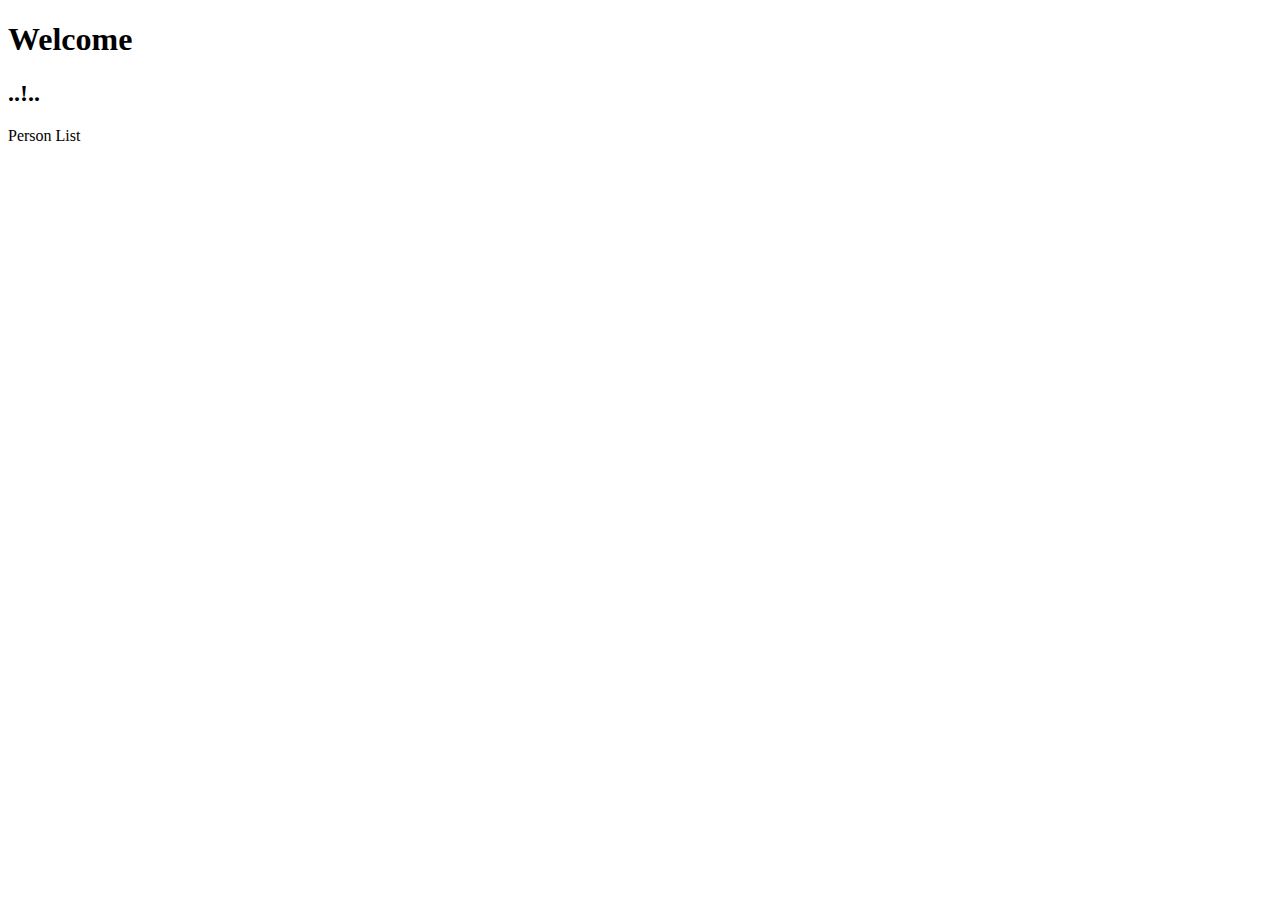
<file: src/main/resources/templates/index.html>
<!DOCTYPE HTML>
<html xmlns:th="http://www.thymeleaf.org">
   <head>
      <meta charset="UTF-8" />
      <title>Welcome</title>
      <link rel="stylesheet" type="text/css" th:href="@{/css/style.css}"/>
   </head>
   <body>
      <h1>Welcome</h1>
      <h2 th:utext="${message}">..!..</h2>
       
      <!--  
       
         In Thymeleaf the equivalent of
         JSP's ${pageContext.request.contextPath}/edit.html
         would be @{/edit.html}
          
         -->
          
      <a th:href="@{/personList}">Person List</a>  
       
   </body>
    
</html>

<!--  <!doctype html>
<html lang="en">
<head>
<meta charset="utf-8" />
<meta http-equiv="X-UA-Compatible" content="IE=edge" />
<title>Demo</title>
<meta name="description" content="" />
<meta name="viewport" content="width=device-width" />
<base href="/" />
<link rel="stylesheet" type="text/css"
	href="/webjars/bootstrap/css/bootstrap.min.css" />
<script type="text/javascript" src="/webjars/jquery/jquery.min.js"></script>
<script type="text/javascript"
	src="/webjars/bootstrap/js/bootstrap.min.js"></script>
</head>
<body>
	<h1>Demo</h1>
	<div class="container">
		<form method="get" action="login2">
			<button type="submit">Login</button>
		</form>
	</div>
</body>
</html>	-->
</file>
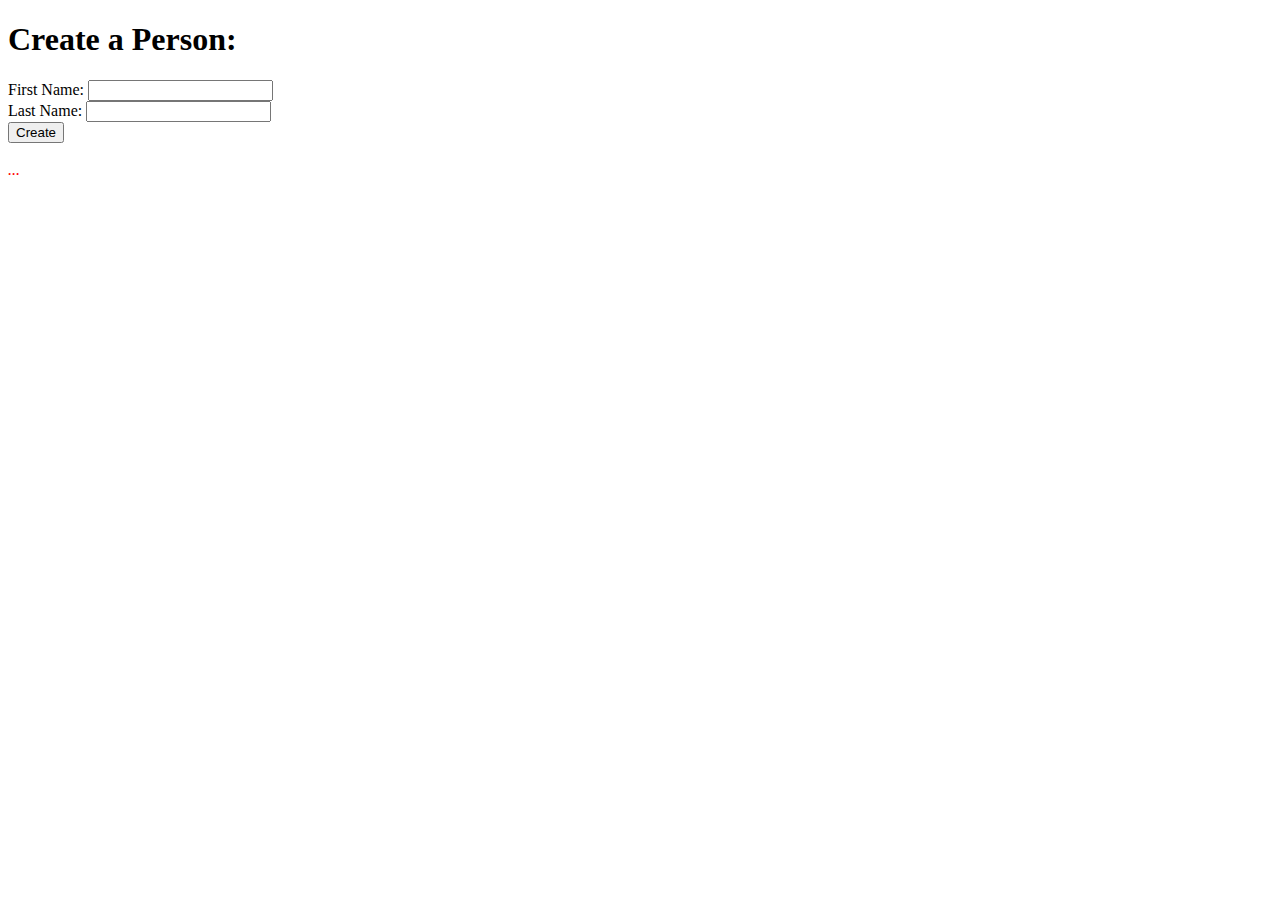
<file: src/main/resources/templates/addPerson.html>
<!DOCTYPE HTML>
<html xmlns:th="http://www.thymeleaf.org">
<head>
<meta charset="UTF-8" />
<title>Add Person</title>
<link rel="stylesheet" type="text/css" th:href="@{/css/style.css}" />
</head>
<body>
	<h1>Create a Person:</h1>

	<!--  
         In Thymeleaf the equivalent of
         JSP's ${pageContext.request.contextPath}/edit.html
         would be @{/edit.html}         
         -->

	<form th:action="@{/addPerson}" th:object="${personForm}" method="POST">
		First Name: <input type="text" th:field="*{firstName}" /> <br /> Last
		Name: <input type="text" th:field="*{lastName}" /> <br /> <input
			type="submit" value="Create" />
	</form>

	<br />

	<!-- Check if errorMessage is not null and not empty -->

	<div th:if="${errorMessage}" th:utext="${errorMessage}"
		style="color: red; font-style: italic;">...</div>

</body>
</html>
</file>
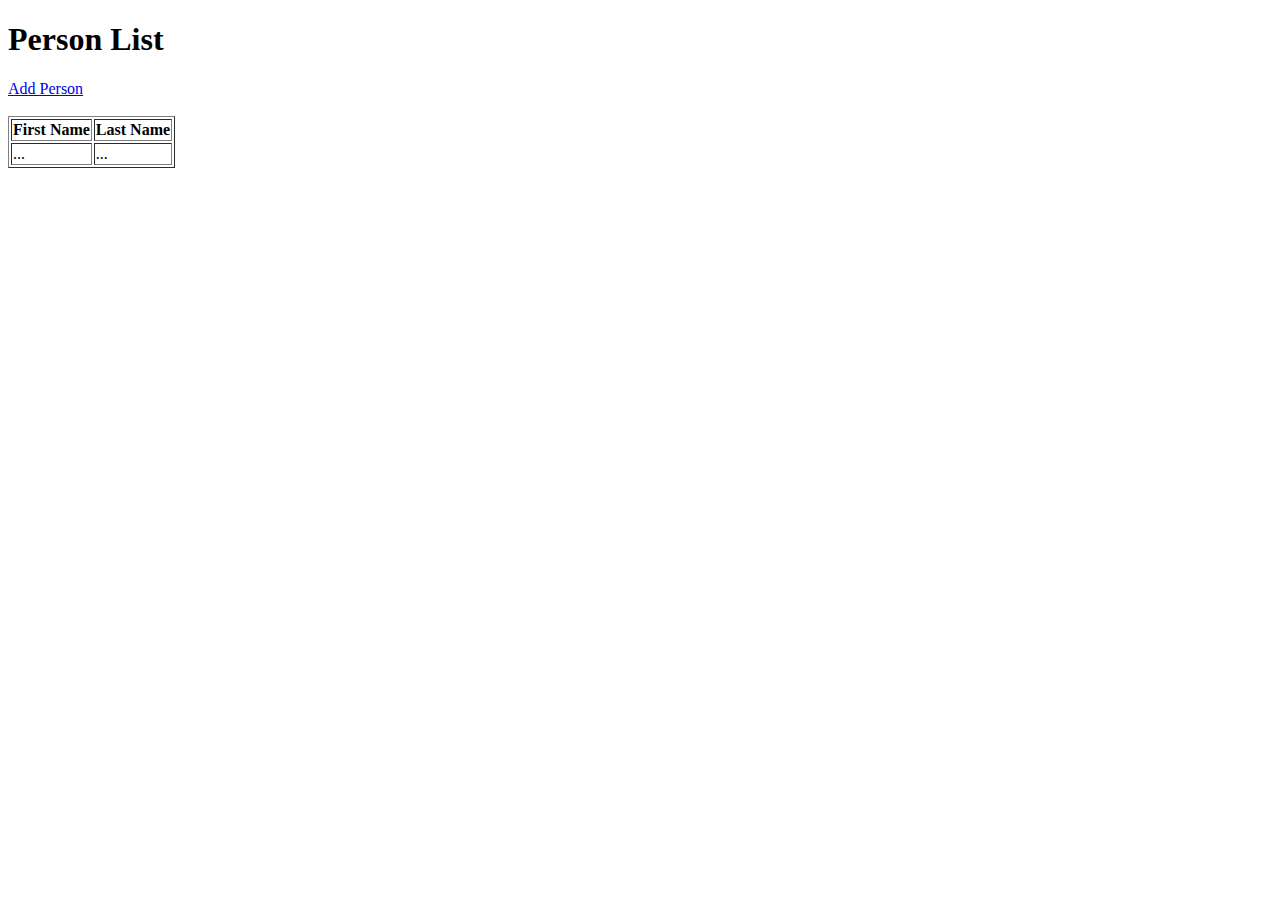
<file: src/main/resources/templates/personList.html>
<!DOCTYPE HTML>
<html xmlns:th="http://www.thymeleaf.org">
   <head>
      <meta charset="UTF-8" />
      <title>Person List</title>
      <link rel="stylesheet" type="text/css" th:href="@{/css/style.css}"/>
   </head>
   <body>
      <h1>Person List</h1>
      <a href="addPerson">Add Person</a>
      <br/><br/>
      <div>
         <table border="1">
            <tr>
               <th>First Name</th>
               <th>Last Name</th>
            </tr>
            <tr th:each ="person : ${persons}">
               <td th:utext="${person.firstName}">...</td>
               <td th:utext="${person.lastName}">...</td>
            </tr>
         </table>
      </div>
   </body>
</html>
</file>
